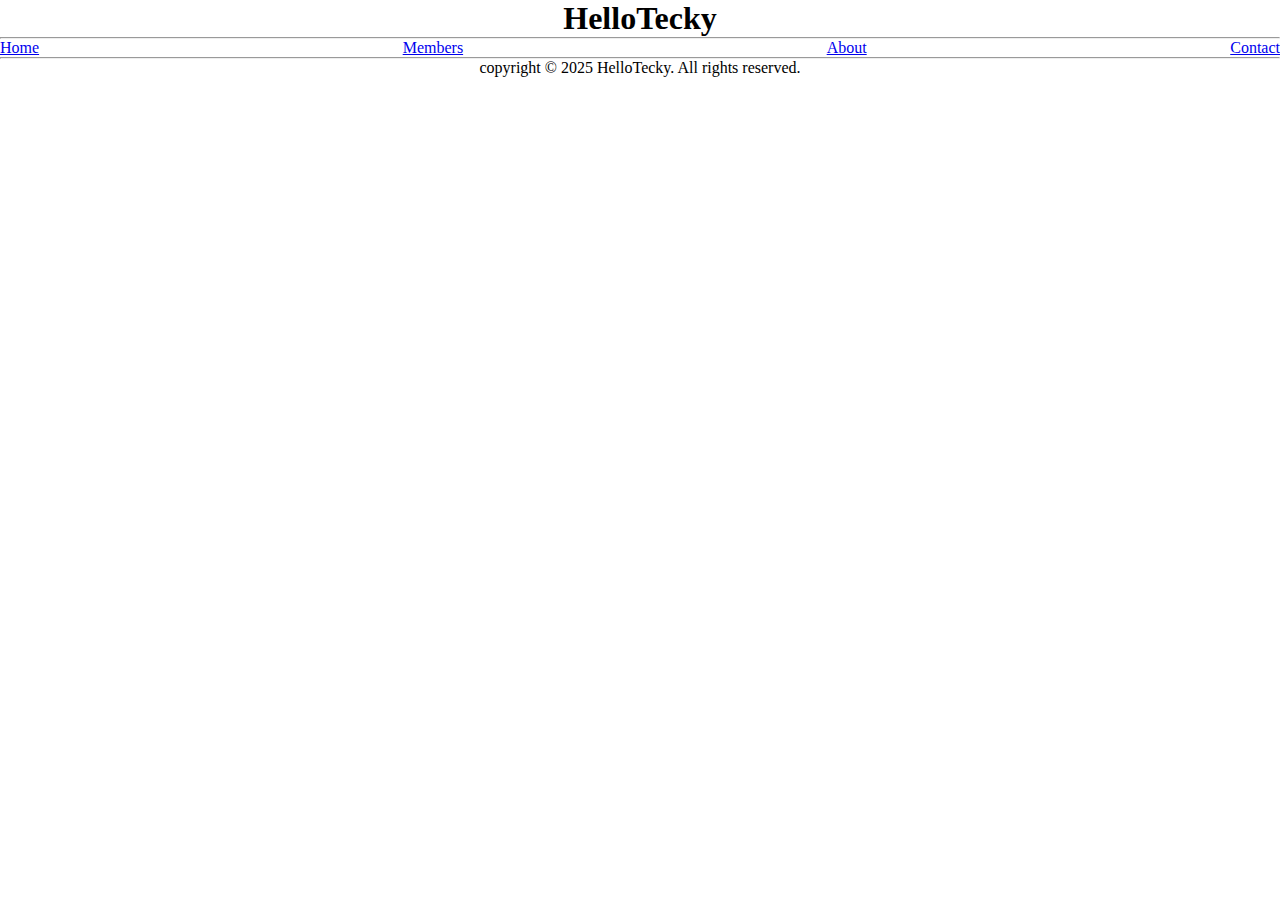
<file: index.html>
<!DOCTYPE html>
<html lang="en">
<head>
    <meta charset="UTF-8">
    <meta name="viewport" content="width=device-width, initial-scale=1.0">
    <title>HelloTecky | Dev's</title>
    <link rel="stylesheet" href="style.css">
</head>
<body>
    <header>
        <h1 style="text-align: center;">HelloTecky</h1>
        <hr>
        <nav>
            <div>

            </div>
            <div class="navbar">
                <div><a href="index.html">Home</a></div>
                <div><a href="members/index.html">Members</a></div>
                <div><a href="#">About</a></div>
                <div><a href="#">Contact</a></div>
            </div>
        </nav>
    </header>
    <main>

    </main>
    <footer>
        <hr>
        <p style="text-align: center;">copyright &copy; 2025 HelloTecky. All rights reserved.
        </p>
    </footer>
</body>
</html>
</file>
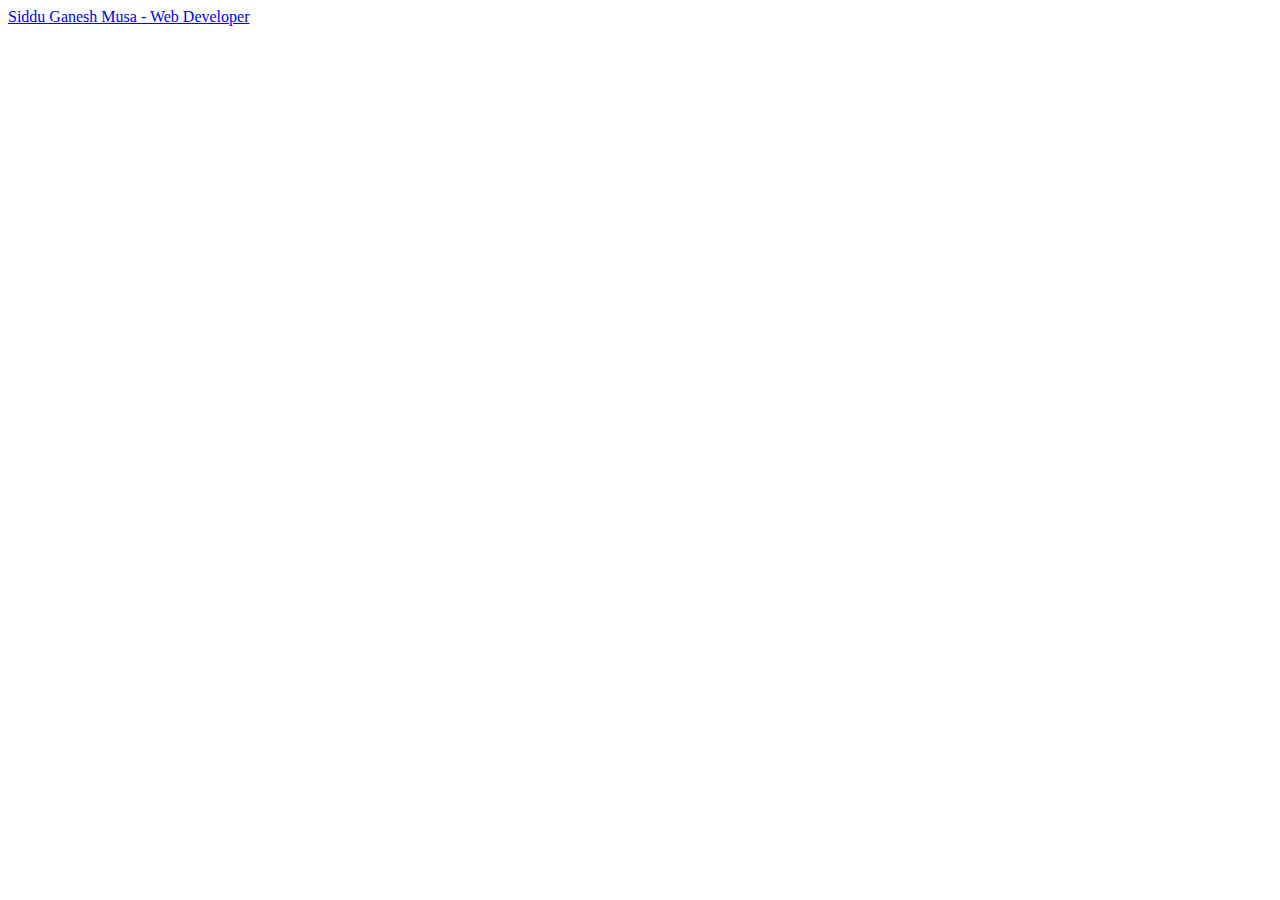
<file: members/index.html>
<!DOCTYPE html>
<html lang="en">
<head>
    <meta charset="UTF-8">
    <meta name="viewport" content="width=device-width, initial-scale=1.0">
    <title>Members</title>
</head>
<body>
    <div><a href="sg/index.html">Siddu Ganesh Musa - Web Developer</a></div>
</body>
</html>
</file>
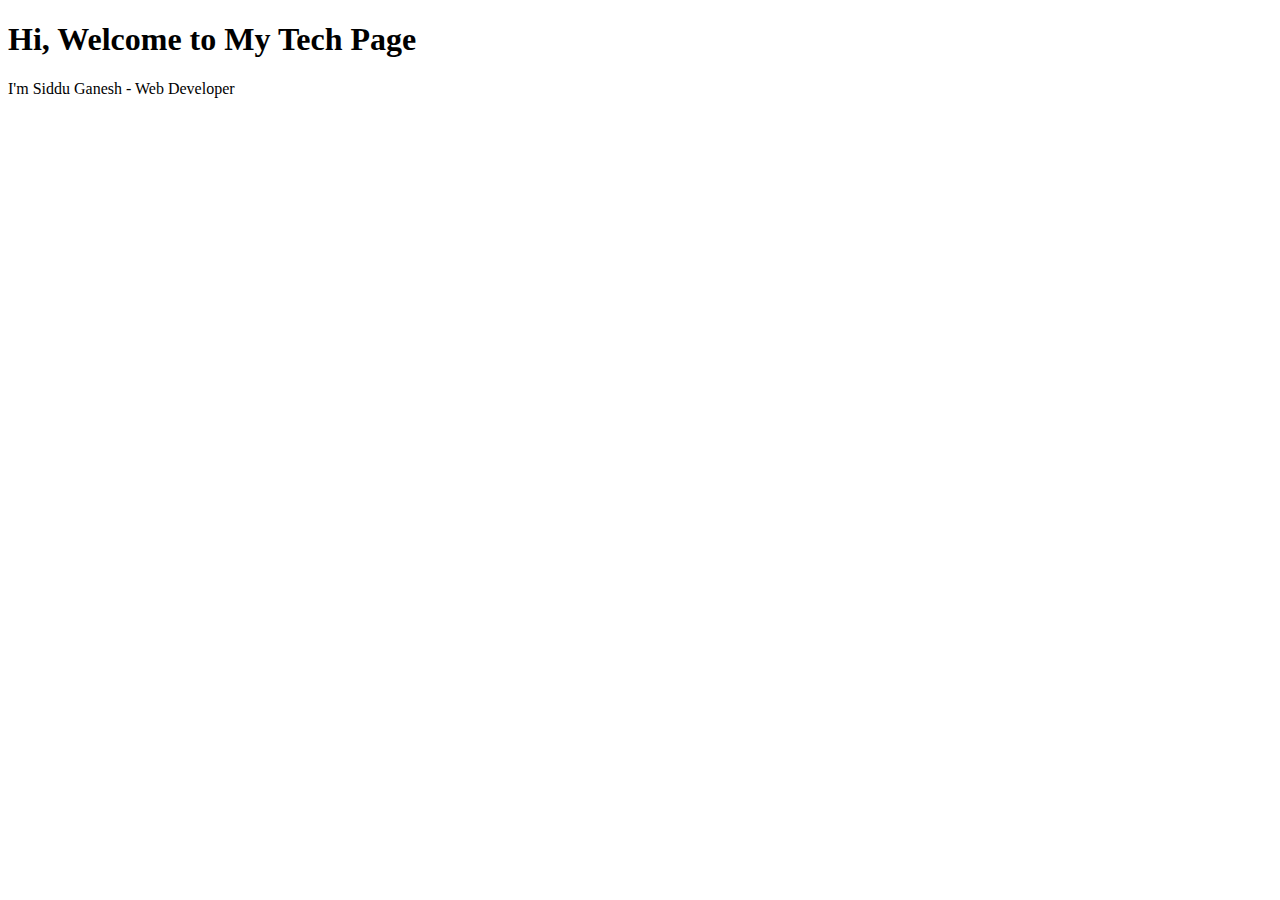
<file: sg/index.html>
<!DOCTYPE html>
<html lang="en">
<head>
    <meta charset="UTF-8">
    <meta name="viewport" content="width=device-width, initial-scale=1.0">
    <title>SidduGanesh</title>
</head>
<body>
    <h1>Hi, Welcome to My Tech Page</h1>
    <p>I'm Siddu Ganesh - Web Developer</p>
</body>
</html>
</file>
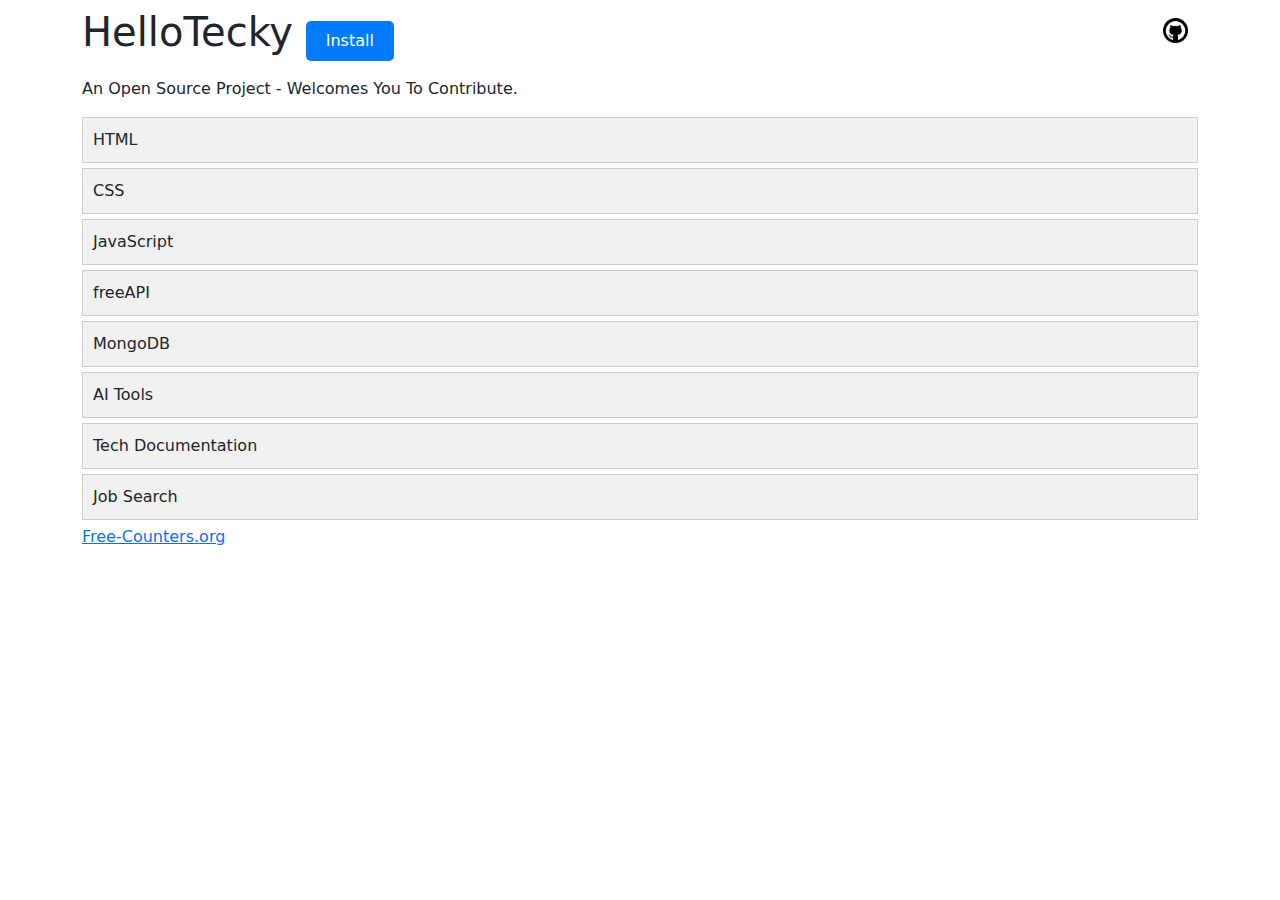
<file: temp-old-build/index.html>
<!DOCTYPE html>
<html lang="en">

<head>
  <meta charset="UTF-8">
  <meta name="viewport" content="width=device-width, initial-scale=1.0">
  <title>HelloTecky</title>



  <!-- CDN: BootStrap -->
  <link href="https://cdn.jsdelivr.net/npm/bootstrap@5.3.3/dist/css/bootstrap.min.css" rel="stylesheet"
    integrity="sha384-QWTKZyjpPEjISv5WaRU9OFeRpok6YctnYmDr5pNlyT2bRjXh0JMhjY6hW+ALEwIH" crossorigin="anonymous">

  <!-- EXT STYLESHEET -->
  <link rel="stylesheet" href="style.css">

</head>


<body class="container">
  <header class="main-hearder">

    <nav class="navbar">

      <div class="nav_logo">
        <h1 class="firstHeading">HelloTecky <button id="createShortcut">Install</button></h1>

      </div>

      <div class="nav_items">
        <ul>
          <!-- <li><a href="">Technologies</a></li> -->
          <li><a href="https://github.com/hellotecky/hellotecky.github.io"><img src="./assets/github.png" width="25px"
                alt=""></a></li>
          <!-- <li><a href="">About</a></li> -->
        </ul>
      </div>

    </nav>

    <p class="firstInfo">An Open Source Project - Welcomes You To Contribute.</p>
  </header>




  <!-- TECHNOLOGIES -->
  <div class="technologies">
    <!-- <div class="ship" id="webDevelopment">
      <a href="#html-container">HTML</a> 
    </div>
    <div class="ship" id="mobileDevelopment">

    </div> -->
    <div id="html-container">
      <div class="collapsible">HTML</div>
      <div id="html" class="content"></div>
    </div>
    <div id="css-container">
      <div class="collapsible fw lib">CSS</div>
      <div id="css" class="content">
      </div>
    </div>
    <div id="javascript-container">
      <div class="collapsible">JavaScript</div>
      <div id="javascript" class="content"></div>
    </div>
    <div id="freeAPI-container">
      <div class="collapsible">freeAPI</div>
      <div id="freeAPI" class="content"></div>
    </div>

<!-- 
    <div id="reactjs-container">
      <div class="collapsible">ReactJS</div>
      <div id="reactjs" class="content"></div>
    </div>

    <div id="nodejs-container">
      <div class="collapsible">NodeJS</div>
      <div id="nodejs" class="content"></div>
    </div>
    <div id="expressjs-container">
      <div class="collapsible">ExpressJS</div>
      <div id="expressjs" class="content"></div>
    </div> -->
    <div id="mongodb-container">
      <div class="collapsible">MongoDB</div>
      <div id="mongodb" class="content"></div>
    </div>
    <!-- <div id="go-container">
      <div class="collapsible">Go</div>
      <div id="go" class="content"></div>
    </div> -->
    <!-- <div id="codingPlatform-container">
      <div class="collapsible">Coding Platforms</div>
      <div id="codingPlatform" class="content"></div>
    </div> -->


    <div id="AITools-container">
      <div class="collapsible">AI Tools</div>
      <div id="AITool" class="content"></div>
    </div>


    <div id="techDocumentation-container">
      <div class="collapsible">Tech Documentation</div>
      <div id="techDocumentation" class="content"></div>
    </div>
    <div id="jobSearch-container">
      <div class="collapsible">Job Search</div>
      <div id="jobSearch" class="content"></div>
    </div>


    <!-- <div id="onlineCodeEditor-container">
      <div class="collapsible">onlineCodeEditor</div>
      <div id="onlineCodeEditor" class="content"></div>
    </div> -->

  </div>

  <!-- CDN: BOOTSTRAP js -->
  <script src="https://cdn.jsdelivr.net/npm/bootstrap@5.3.3/dist/js/bootstrap.bundle.min.js"
    integrity="sha384-YvpcrYf0tY3lHB60NNkmXc5s9fDVZLESaAA55NDzOxhy9GkcIdslK1eN7N6jIeHz"
    crossorigin="anonymous"></script>

  <footer class="footer">


    <!-- FREE COUNTER -->
    <a href='https://www.free-counters.org/'>Free-Counters.org</a>
    <script type='text/javascript'
      src='https://www.freevisitorcounters.com/auth.php?id=752673c362334d74c94b9a9c3112e536e33035ad'></script>
    <script type="text/javascript" src="https://www.freevisitorcounters.com/en/home/counter/1285745/t/0"></script>
  </footer>

  <script>
    document.getElementById('createShortcut').addEventListener('click', () => {
      // Open a new browser window with a specific size and features
      const url = location.href; // Current URL
      const appWindow = window.open(url, '_blank', 'width=800,height=600,toolbar=no,menubar=no,scrollbars=no,resizable=yes');

      if (appWindow) {
        // Focus the new window
        appWindow.focus();
        alert('Shortcut created! Check your new app window.');
      } else {
        alert('Popup blocked! Please allow popups for this website.');
      }
    });
  </script>

  <!-- EXTERNAL JS -->
  <script src="script.js"></script>
</body>

</html>
</file>
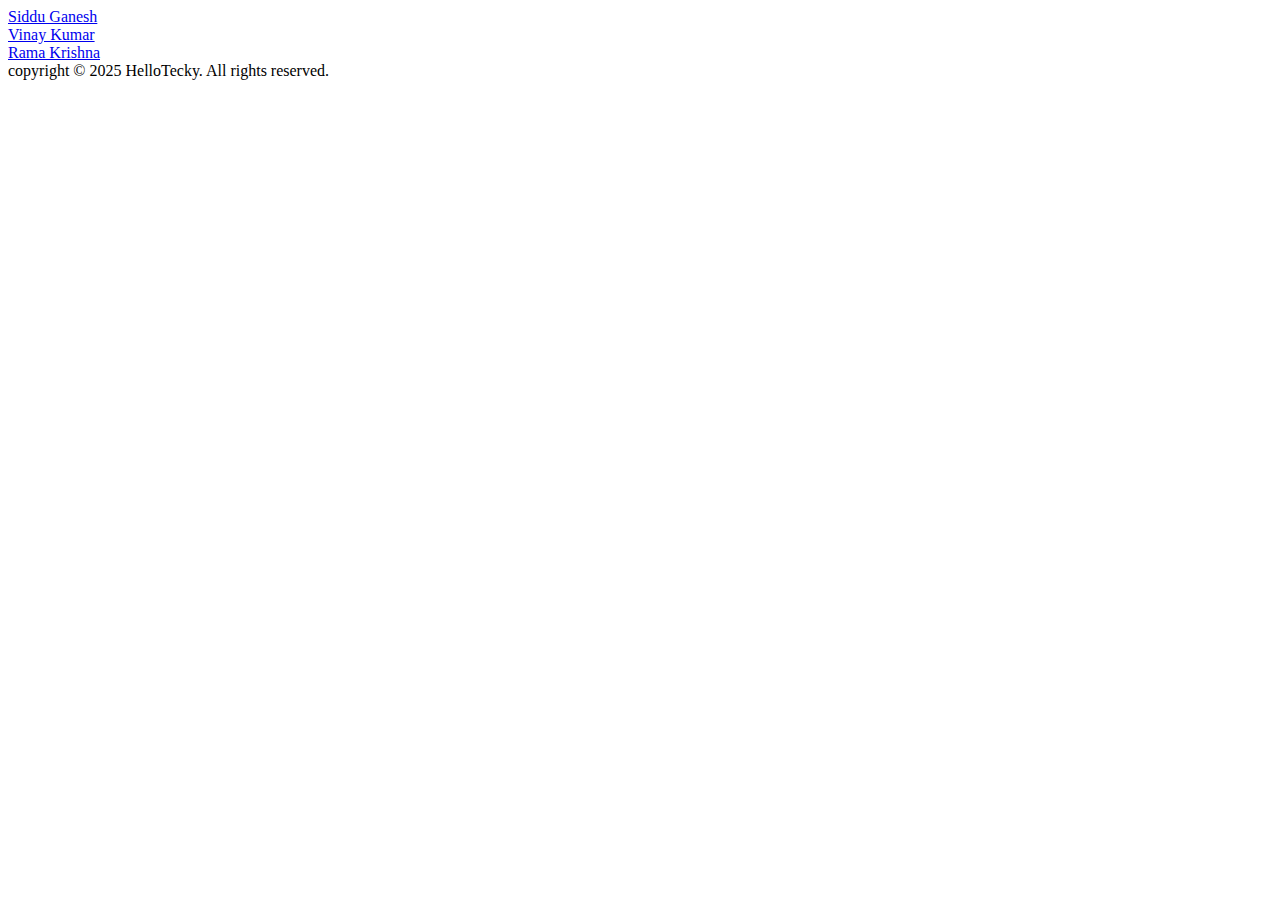
<file: test/index.html>
<!DOCTYPE html>
<html lang="en">
<head>
    <meta charset="UTF-8">
    <meta name="viewport" content="width=device-width, initial-scale=1.0">
    <title>HelloTecky | Dev's</title>
</head>
<body>
    <header>
        <nav>
            <div>

            </div>
            <div class="navbar">
                <div><a href="./sg/index.html">Siddu Ganesh</a></div>
                <div><a href="./vk/index.html">Vinay Kumar</a></div>
                <div><a href="./rk/index.html">Rama Krishna</a></div>
            </div>
        </nav>
    </header>
    <main>

    </main>
    <footer>copyright &copy; 2025 HelloTecky. All rights reserved.</footer>
</body>
</html>
</file>
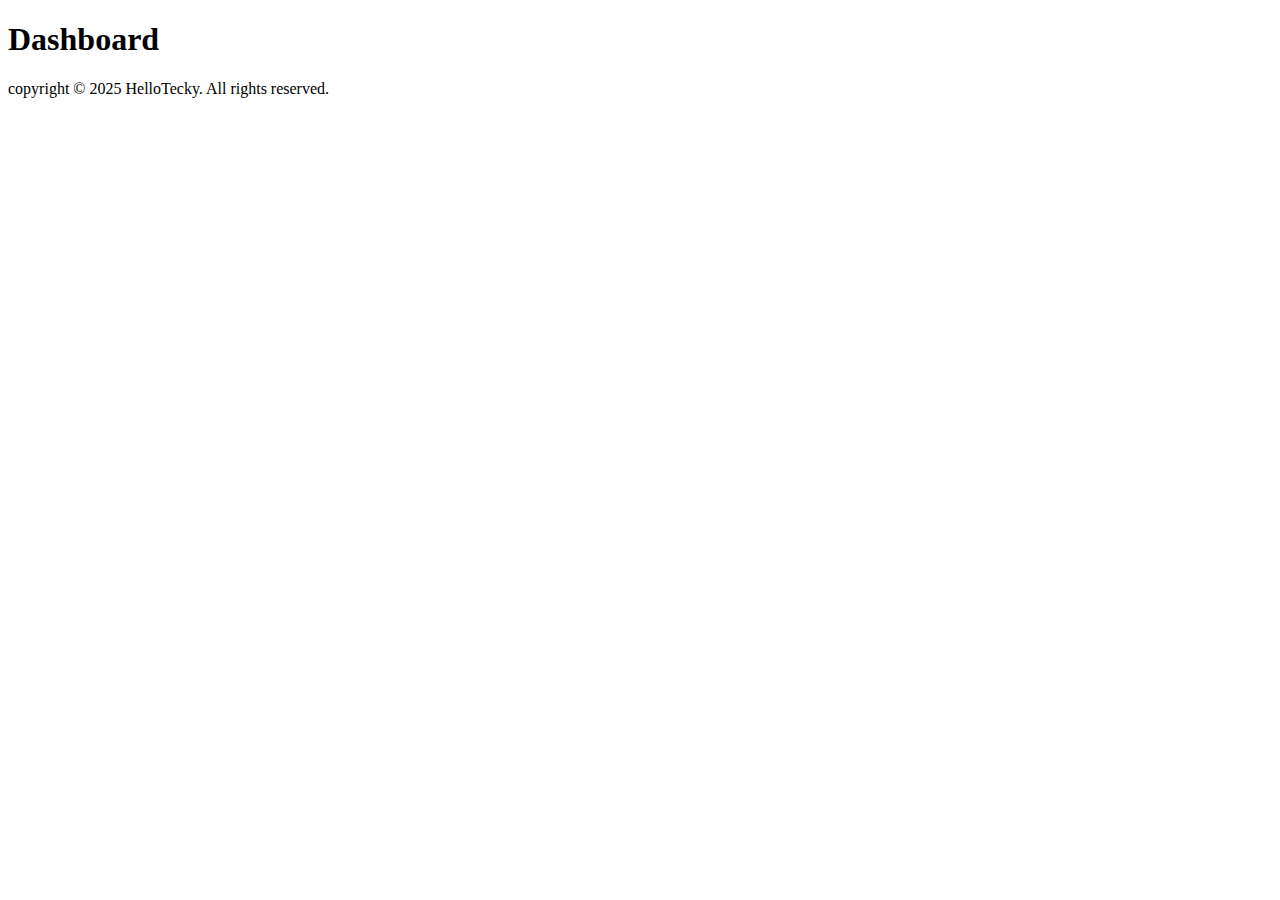
<file: admins/dashboard.html>
<!DOCTYPE html>
<html lang="en">
<head>
    <meta charset="UTF-8">
    <meta name="viewport" content="width=device-width, initial-scale=1.0">
    <title>HelloTecky | Dev's</title>
</head>
<body>
    <header>
        <nav>
            <div>

            </div>
            <div class="navbar">
                
            </div>
        </nav>
    </header>
    <main>
        <h1>Dashboard</h1>
    </main>
    <footer>copyright &copy; 2025 HelloTecky. All rights reserved.</footer>
</body>
</html>
</file>
<file: style.css>
* {
    margin: 0px;
    padding: 0px;
    box-sizing: border-box;
  }

  .collapsible {
    cursor: pointer;
    padding: 10px;
    text-align: left;
    background-color: #f1f1f1;
    border: 1px solid #ccc;
    margin-bottom: 5px;
    /* display: none; */
  }

  .content {
    padding: 10px;
    border: 1px solid #ccc;
    border-top: none;
    display: none;

    /* a {
      margin-top: 500px;
      padding: 10px 0;
      background-color: yellow;
    }
    p {
      padding: 10px 0;
      background-color: yellow;
      border: 2px solid black;
      border-radius: 0% 0% 15% 15%;
    } */

    p {
        padding-top: 5px;
        padding-bottom: 20px;
    }
  }

  /* .firstHeading {
    display: flex;
    justify-content: center;
  }

  .firstInfo {
    display: flex;
    justify-content: center;
  } */

  nav>ul {
    display: flex;
    list-style: none;
    text-decoration: none;
    justify-content: center;
    text-align: center;

    li {
      padding: 15px;
    }
  }


  .heroSection {
    background-color: #f0f0f0;
    color: black;
  }

  .navbar {
    display: flex;
    justify-content: space-between;
    align-items: center;
    /* flex-direction: column; */
    .nav_items > ul {
      list-style: none;
      display: flex;
      li{
        padding: 10px;
      }
    }
  }

  .technologies{
    
  }
</file>
<file: temp-old-build/style.css>
* {
    margin: 0px;
    padding: 0px;
    box-sizing: border-box;
  }

  .collapsible {
    cursor: pointer;
    padding: 10px;
    text-align: left;
    background-color: #f1f1f1;
    border: 1px solid #ccc;
    margin-bottom: 5px;
    /* display: none; */
  }

  .content {
    padding: 10px;
    border: 1px solid #ccc;
    border-top: none;
    display: none;

    /* a {
      margin-top: 500px;
      padding: 10px 0;
      background-color: yellow;
    }
    p {
      padding: 10px 0;
      background-color: yellow;
      border: 2px solid black;
      border-radius: 0% 0% 15% 15%;
    } */

    p {
        padding-top: 5px;
        padding-bottom: 20px;
    }
  }

  /* .firstHeading {
    display: flex;
    justify-content: center;
  }

  .firstInfo {
    display: flex;
    justify-content: center;
  } */

  nav>ul {
    display: flex;
    list-style: none;
    text-decoration: none;
    justify-content: center;
    text-align: center;

    li {
      padding: 15px;
    }
  }


  .heroSection {
    background-color: #f0f0f0;
    color: black;
  }

  .navbar {
    display: flex;
    justify-content: space-between;
    align-items: center;
    /* flex-direction: column; */
    .nav_items > ul {
      list-style: none;
      display: flex;
      li{
        padding: 10px;
      }
    }
  }

  .technologies{
    
  }

/* .footer{
  background-color: #efefef;
} */


button {
  padding: 10px 20px;
  font-size: 16px;
  color: #fff;
  background-color: #007bff;
  border: none;
  border-radius: 5px;
  cursor: pointer;
}
button:hover {
  background-color: #0056b3;
}
</file>
